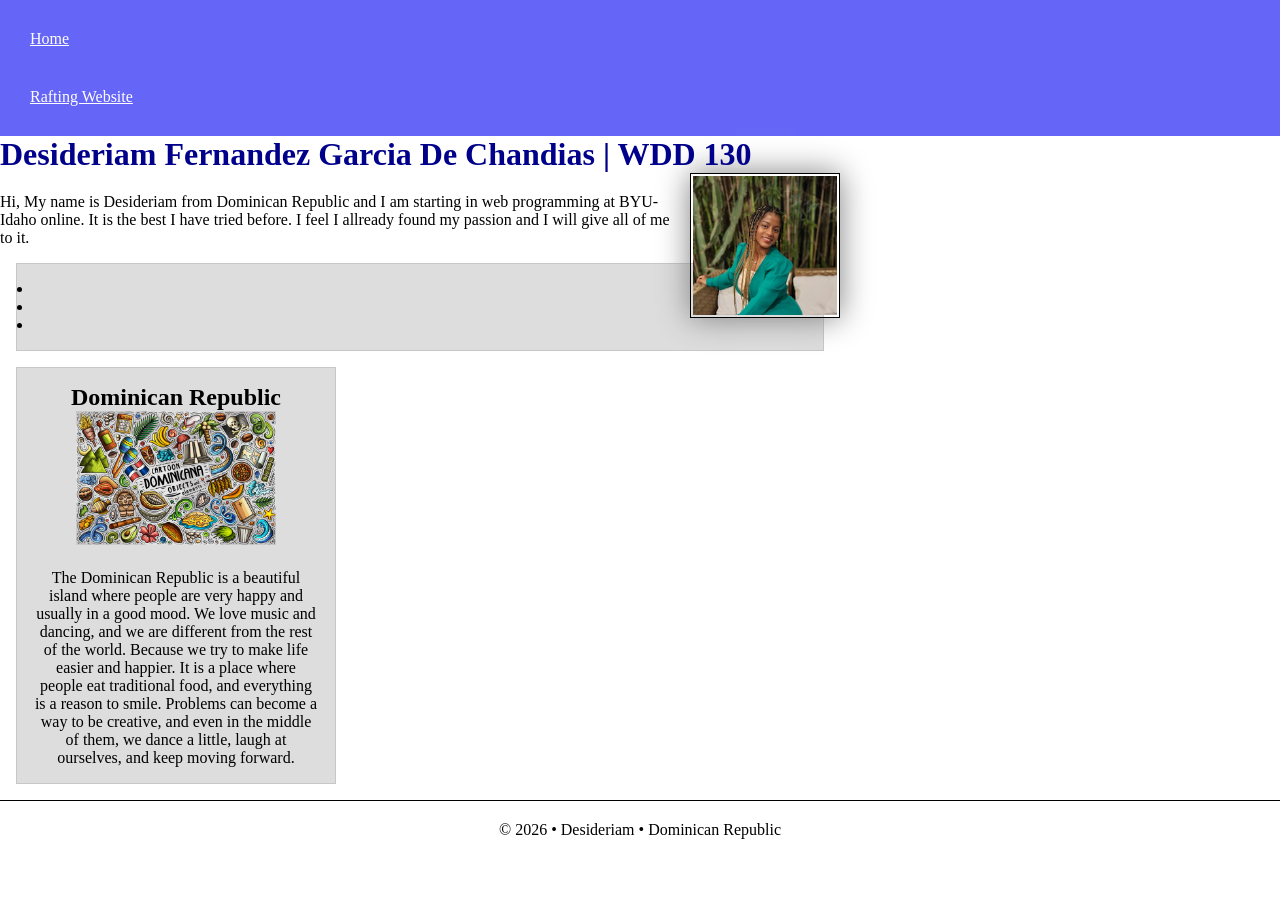
<file: index.html>
<!DOCTYPE html>
<html lang="en">

<head>
    <meta charset="UTF-8">
    <meta name="viewport" content="width=device-width, initial-scale=1.0">
    <title>Desideriam F. Garcia de Chandias | WDD 130</title>
    <meta name="description" content="This page is about my learning in WDD and who I am.">
    <meta name="author" content="Desideriam Fernandez Garcia de Chandias">
    <link rel="stylesheet" href="styles/styles.css">
    <!--This link enables CSS styling for the page -->
</head>

<body>
    <header>
        <nav>
            <a href="#">Home</a>
            <a href="wwr/">Rafting Website</a>
        </nav>
    </header>
    <main>
        <h1>Desideriam Fernandez Garcia De Chandias | WDD 130</h1>

        <img src="images/profile.jpg" alt="Desideriam Fernandez Garcia De Chandias">
        <p>Hi, My name is Desideriam from Dominican Republic and I am starting in web programming at
            BYU-Idaho online. It is the best I have tried before. I feel
            I allready found my passion and I will give all of me to it.
        </p>

        <ul class="box">
            <li> <a href="https://www.churchofjesuschrist.org/temples/details/salt-lake-temple?lang=spa"></a></li>
            <li> <a href="https://www.churchofjesuschrist.org/temples/details/san-diego-california-temple?lang=spa"></a>
            </li>
            <li> <a
                    href="https://www.churchofjesuschrist.org/temples/details/santo-domingo-dominican-republic-temple?lang=spa"></a>
            </li>
        </ul>
    </main>

    <aside class="box">
        <h2>Dominican Republic</h2>
        <img src="images/images-de-rd.jpg" alt="Dominican republic">
        <p>The Dominican Republic is a beautiful island where people are very happy and usually in a good mood. We
            love
            music and
            dancing, and we are different from the rest of the world. Because we try to make life easier and
            happier. It
            is a place where people eat traditional food, and everything is a
            reason to smile. Problems can become a way to be creative, and even in the middle of them, we dance a
            little, laugh at
            ourselves, and keep moving forward.</p>
    </aside>

    <footer>
        <p>© 2026 • Desideriam • Dominican Republic</p>
    </footer>

</body>

</html>
</file>
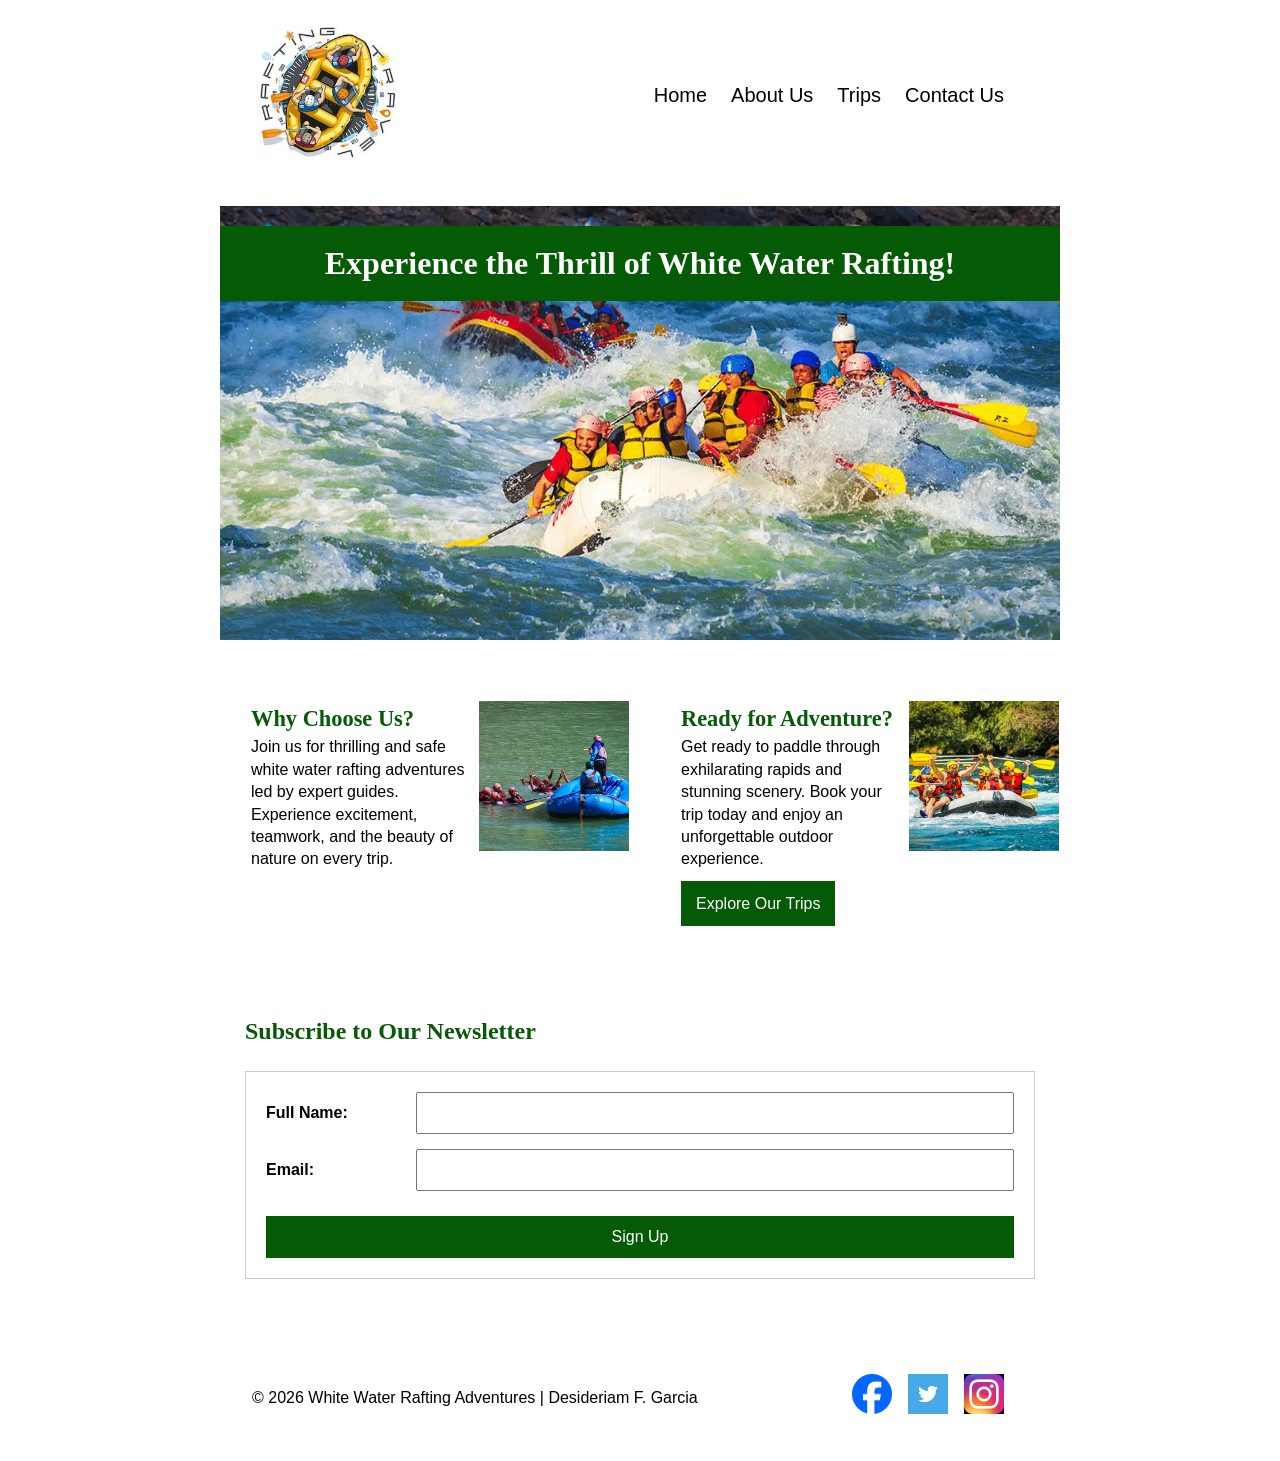
<file: wwr/index.html>
<!DOCTYPE html>
<html lang="en">

<head>
    <meta charset="UTF-8">
    <meta name="viewport" content="width=device-width, initial-scale=1.0">
    <title>Home | White Water Rafting Adventures</title>
    <meta name="description"
        content="Discover exciting white water rafting adventures, explore our trips, and subscribe for updates from White Water Rafting Adventures.">
    <meta name="author" content="Desideriam Fernandez Garcia de Chandias">
    <link rel="stylesheet" href="styles/rafting.css">
</head>

<body>
    <header class="site-header">
        <div class="logo">
            <img src="images/wwr-rafting.jpg" alt="White Water Rafting Company Logo">
        </div>
        <nav class="main-nav">
            <ul>
                <li><a href="index.html">Home</a></li>
                <li><a href="about.html">About Us</a></li>
                <li><a href="trips.html">Trips</a></li>
                <li><a href="contact.html">Contact Us</a></li>
            </ul>
        </nav>
    </header>

    <main>
        <div class="hero-index">
            <img src="images/hero-imagen.webp" alt="People enjoying white water rafting">
            <h1>Experience the Thrill of White Water Rafting!</h1>
        </div>

        <section class="home-grid">
            <section class="info">
                <div>
                    <h2>Why Choose Us?</h2>
                    <p>
                        Join us for thrilling and safe white water rafting adventures led by expert guides.
                        Experience excitement, teamwork, and the beauty of nature on every trip.
                    </p>
                </div>
                <img src="images/adventure2.jpg" alt="Group enjoying a white water rafting trip">
            </section>

            <section class="info">
                <div>
                    <h2>Ready for Adventure?</h2>
                    <p>
                        Get ready to paddle through exhilarating rapids and stunning scenery.
                        Book your trip today and enjoy an unforgettable outdoor experience.
                    </p>
                    <a class="button" href="trips.html">Explore Our Trips</a>
                </div>
                <img src="images/adventure1.jpg" alt="Rafting adventure on the river">
            </section>
        </section>

        <section class="newsletter">
            <h2>Subscribe to Our Newsletter</h2>
            <form>
                <div>
                    <label for="name">Full Name:</label>
                    <input type="text" id="name" name="name" required>
                </div>

                <div>
                    <label for="email">Email:</label>
                    <input type="email" id="email" name="email" required>
                </div>

                <button type="submit">Sign Up</button>
            </form>
        </section>
    </main>

    <footer>
        <p>© 2026 White Water Rafting Adventures | Desideriam F. Garcia</p>
        <nav class="socialmedia">
            <a href="https://facebook.com">
                <img src="images/facebook.com.png" alt="Facebook">
            </a>
            <a href="https://twitter.com">
                <img src="images/twitter-icon.png" alt="Twitter">
            </a>
            <a href="https://instagram.com">
                <img src="images/instagram-icon.jpg" alt="Instagram">
            </a>
        </nav>
    </footer>
</body>

</html>
</file>
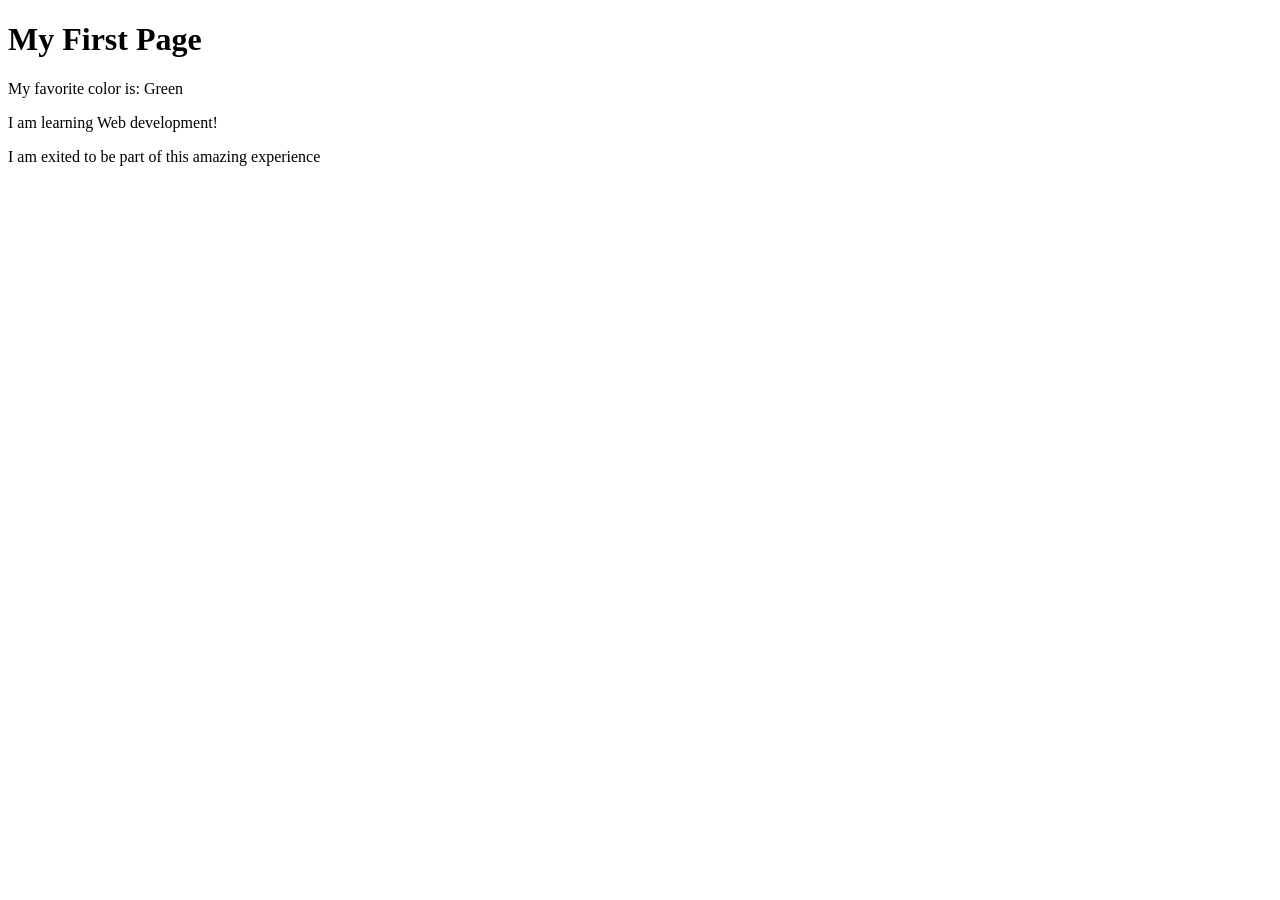
<file: week01/first-page.html>
<!DOCTYPE html>
<html lang="en">

<head>
    <meta charset="UTF-8">
    <meta name="viewport" content="width=device-width, initial-scale=1.0">
    <title>My First Page</title>
</head>

<body>
    <h1>My First Page</h1>
    <p>My favorite color is: Green </p>
    <p>I am learning Web development!</p>
    <p>I am exited to be part of this amazing experience </p>
</body>

</html>
</file>
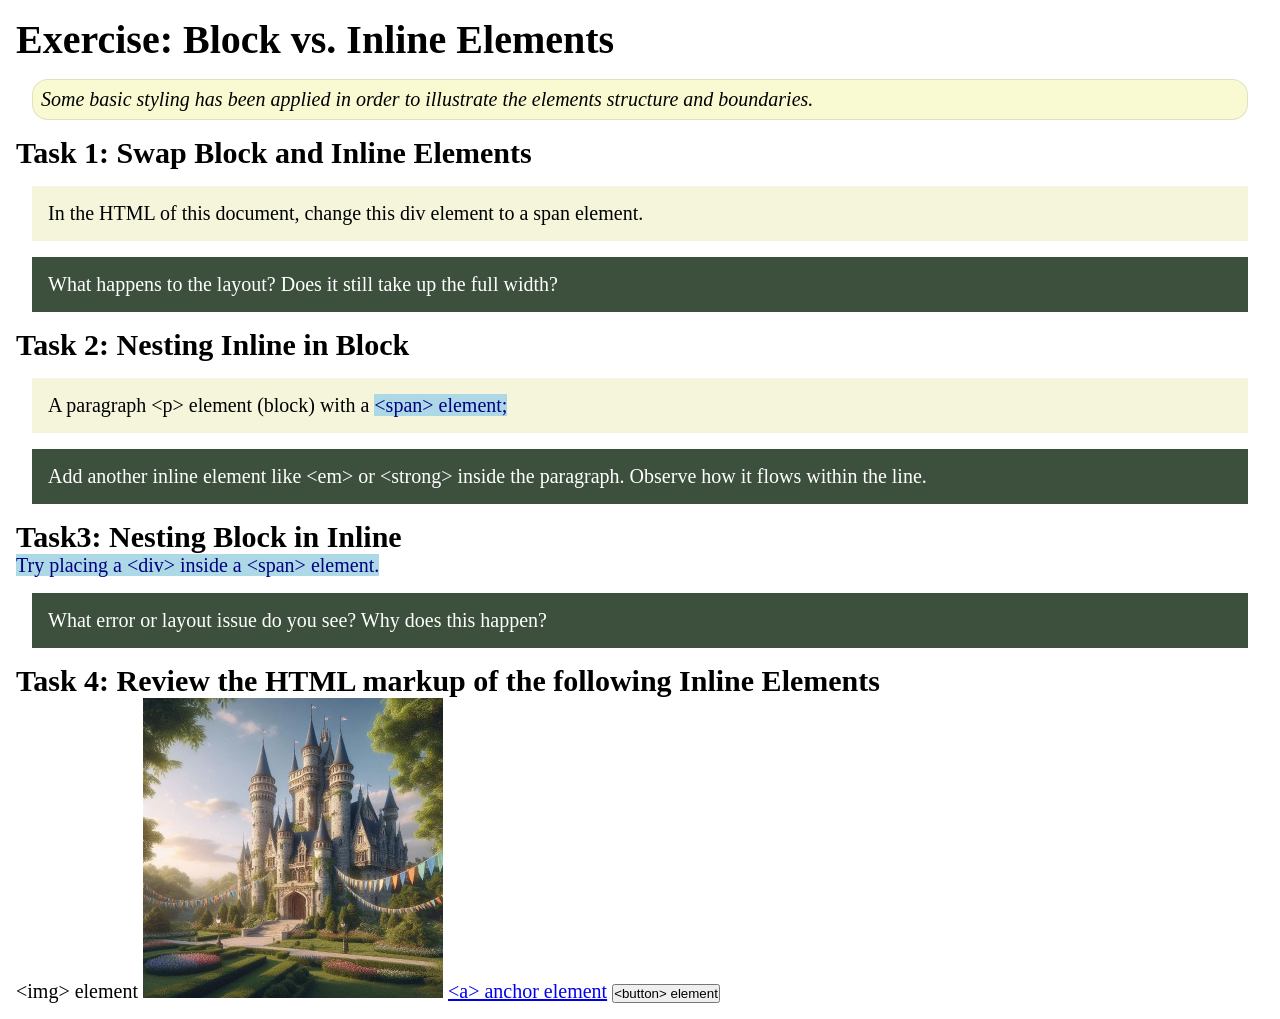
<file: week02/block-vs-inline.html>
<!DOCTYPE html>
<html lang="en">

<head>
    <meta charset="UTF-8">
    <meta name="viewport" content="width=device-width, initial-scale=1.0">
    <title>Exercise: Block vs. Inline Elements</title>
    <link rel="stylesheet" href="styles/block-vs-inline.css">
</head>

<body>
    <main>
        <h1>Exercise: Block vs. Inline Elements</h1>
        <p class="note">Some basic styling has been applied in order to illustrate the elements structure and
            boundaries.</p>

        <h2>Task 1: Swap Block and Inline Elements</h2>
        <div>In the HTML of this document, change this div element to a span element.</div>

        <p class="question">What happens to the layout? Does it still take up the full width?</p>

        <h2>Task 2: Nesting Inline in Block</h2>
        <p>A paragraph &lt;p&gt; element (block) with a <span>&lt;span&gt; element;</span></p>
        <p class="question">Add another inline element like &lt;em&gt; or &lt;strong&gt; inside the paragraph. Observe
            how it flows within the line.</p>

        <h2>Task3: Nesting Block in Inline</h2>
        <span>Try placing a &lt;div&gt; inside a &lt;span&gt; element.</span>
            <p class="question">What error or layout issue do you see? Why does this happen?</p>


            <h2>Task 4: Review the HTML markup of the following Inline Elements</h2>
        &lt;img&gt; element
        <img src="images/castle.webp" alt="placeholder image (images are inline)" width="300" height="300">
        <a href="https://churchofjesuschrist.org">&lt;a&gt; anchor element</a>
        <button type="button">&lt;button&gt; element</button>
    </main>
</body>

</html>
</file>
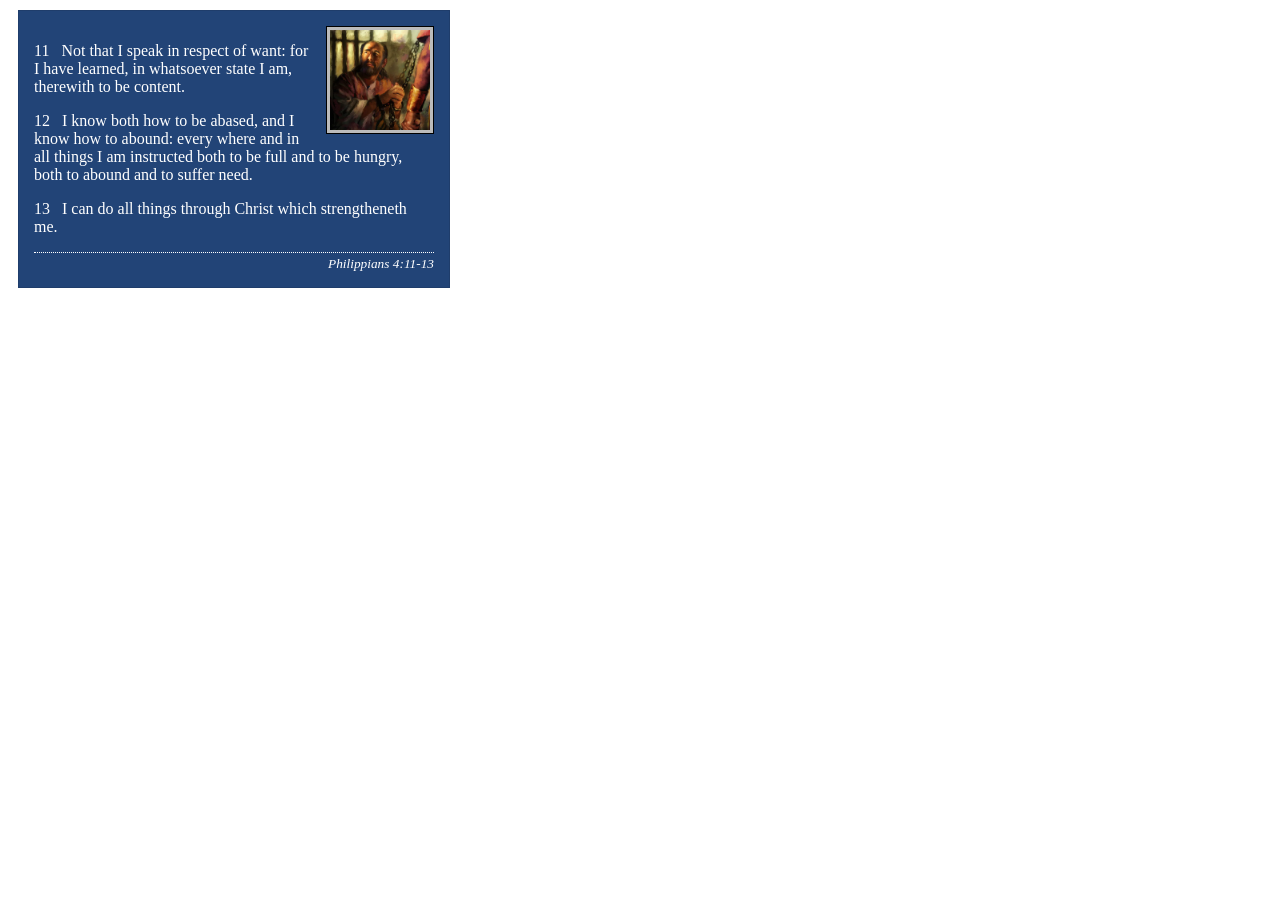
<file: week02/box-model-solution.html>
<!DOCTYPE html>
<html lang="en">
<head>
    <meta charset="UTF-8">
    <meta name="viewport" content="width=device-width, initial-scale=1.0">
    <title>Box Model Activity</title>
    <link rel="stylesheet" href="styles/box-model-solution.css">
</head>
<body>
    <main>
        <div class="callout">
            <img src="images/apostle-paul-imprisoned.webp" alt="Paul the Apostle - Imprisoned in Rome" width="200" height="200">
            <blockquote>
                <p>11 &nbsp; Not that I speak in respect of want: for I have learned, in whatsoever state I am, therewith to be content.</p>
                <p>12 &nbsp; I know both how to be abased, and I know how to abound: every where and in all things I am instructed both to be full and to be hungry, both to abound and to suffer need.</p>
                <p>13 &nbsp; I can do all things through Christ which strengtheneth me.</p>
            </blockquote>
            <cite>Philippians 4:11-13</cite>
        </div>
    </main>
</body>
</html>
</file>
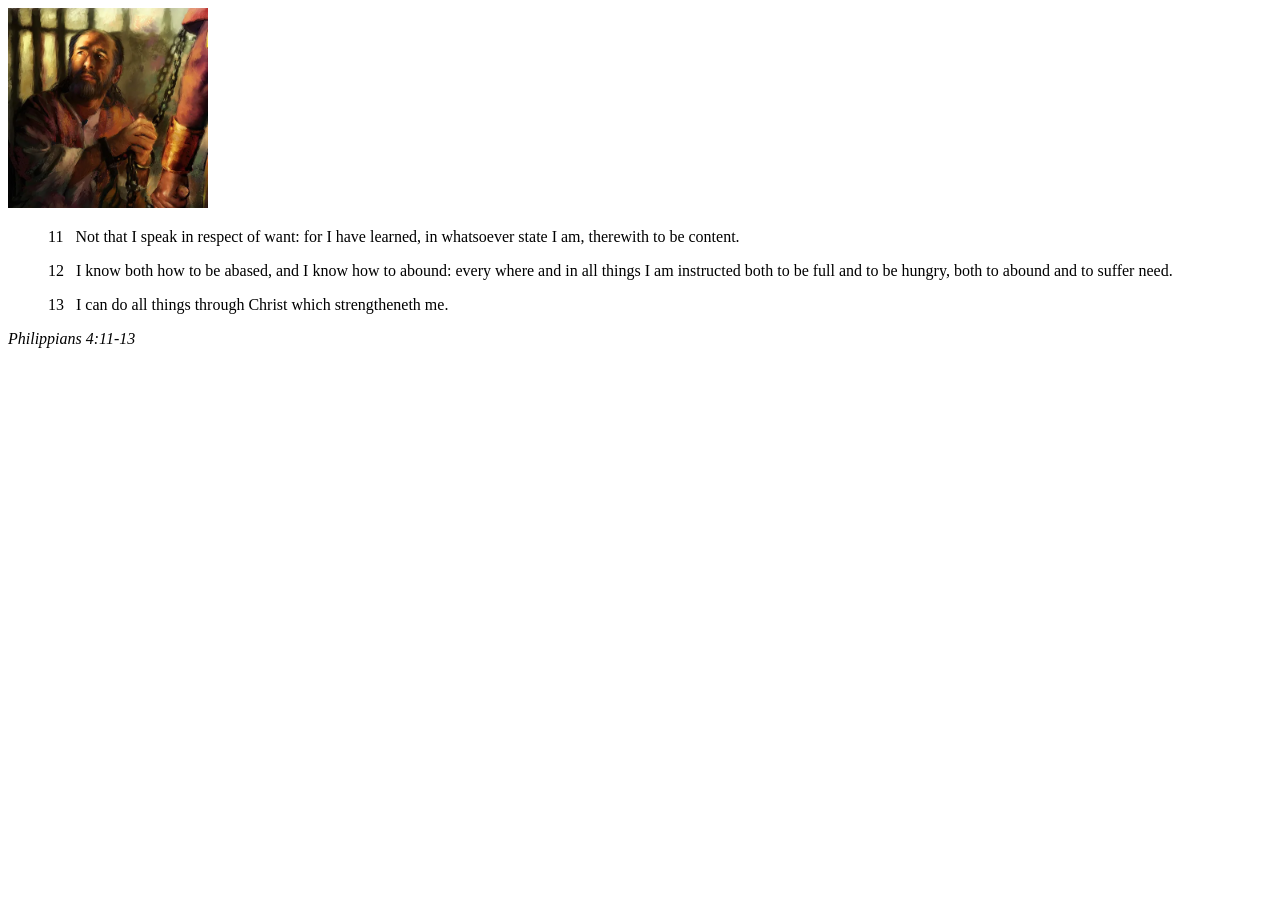
<file: week02/box-model.html>
<!DOCTYPE html>
<html lang="en">
<head>
    <meta charset="UTF-8">
    <meta name="viewport" content="width=device-width, initial-scale=1.0">
    <title>Box Model Activity</title>
</head>
<body>
    <main>
        <div class="callout">
            <img src="images/apostle-paul-imprisoned.webp" alt="Paul the Apostle - Imprisoned in Rome" width="200" height="200">
            <blockquote>
                <p>11 &nbsp; Not that I speak in respect of want: for I have learned, in whatsoever state I am, therewith to be content.</p>
                <p>12 &nbsp; I know both how to be abased, and I know how to abound: every where and in all things I am instructed both to be full and to be hungry, both to abound and to suffer need.</p>
                <p>13 &nbsp; I can do all things through Christ which strengtheneth me.</p>
            </blockquote>
            <cite>Philippians 4:11-13</cite>
        </div>
    </main>
</body>
</html>
</file>
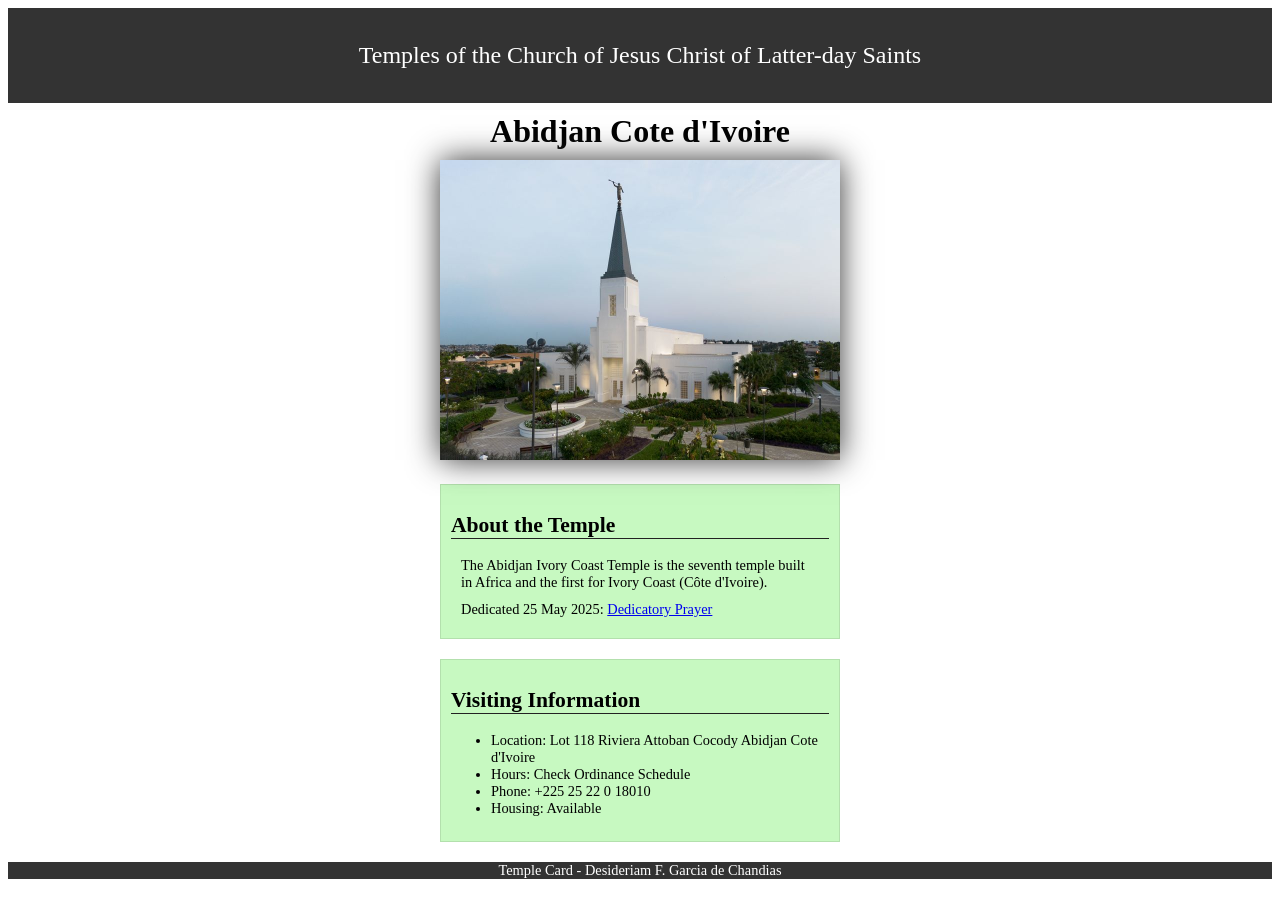
<file: week02/temple.html>
<!DOCTYPE html>
<html lang="en">

<head>
    <meta charset="UTF-8">
    <meta name="viewport" content="width=device-width, initial-scale=1.0">
    <title>Temple Card - Abidjan Cote d'Ivoire</title>
    <link rel="stylesheet" href="styles/temple.css">
</head>

<body>
    <header>
        <p>Temples of the Church of Jesus Christ of Latter-day Saints</p>
    </header>
    <main>
        <h1>Abidjan Cote d'Ivoire</h1>
        <picture>
            <img src="images/abidjan-ivory-coast.jpeg" alt="Abidjan Cote d'Ivoire Temple">
        </picture>
        <section>
            <h2>About the Temple</h2>
            <p>The Abidjan Ivory Coast Temple is the seventh temple built in Africa and the first for Ivory Coast (Côte
                d'Ivoire).</p>
            <p>Dedicated 25 May 2025: <a
                    href="https://www.churchofjesuschrist.org/temples/dedicatory-prayer/abidjan-ivory-coast-temple/2025-05-25?lang=eng"
                    target="_blank" rel="noopener noreferrer">Dedicatory Prayer</a></p>
        </section>
        <section>
            <h2>Visiting Information</h2>
            <ul>
                <li>Location: Lot 118 Riviera Attoban Cocody Abidjan Cote d'Ivoire</li>
                <li>Hours: Check Ordinance Schedule</li>
                <li>Phone: +225 25 22 0 18010</li>
                <li>Housing: Available</li>
            </ul>
        </section>
    </main>
    <footer>
        <p>Temple Card - Desideriam F. Garcia de Chandias</p>
    </footer>
</body>

</html>
</file>
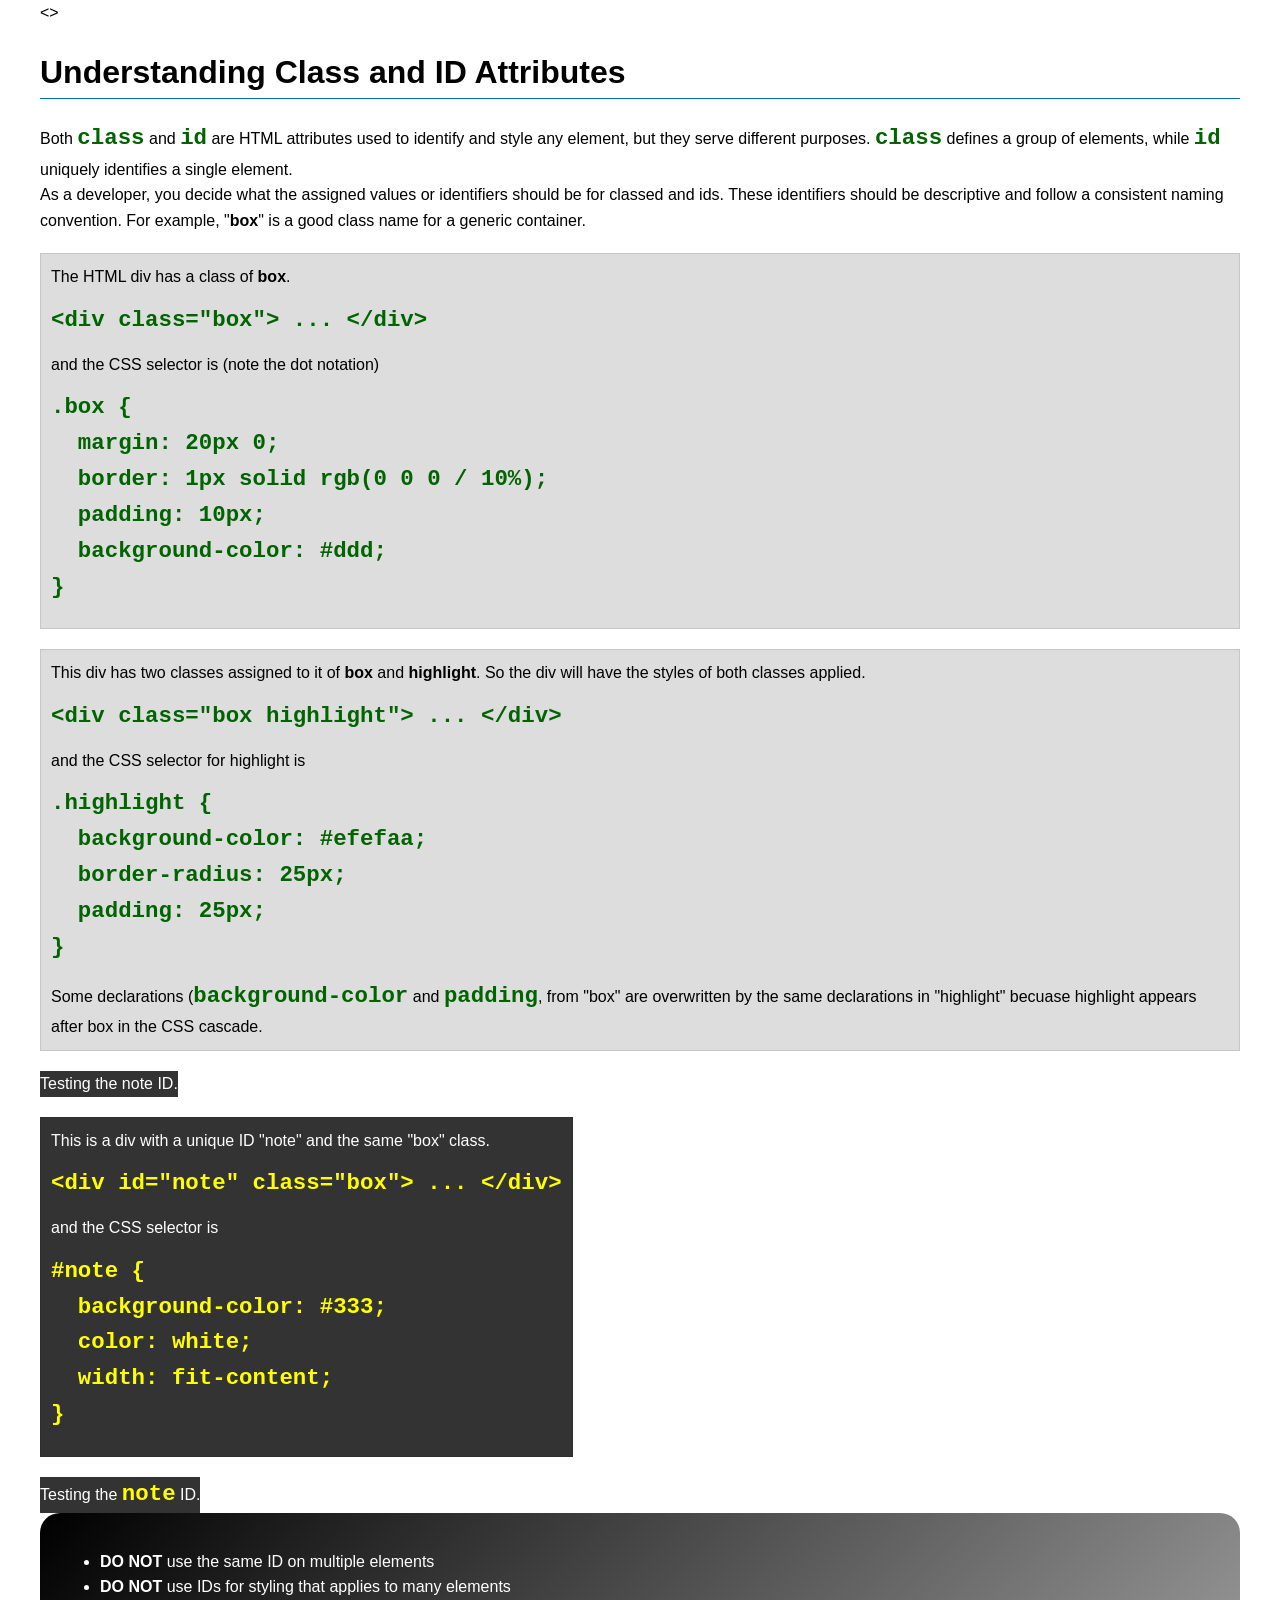
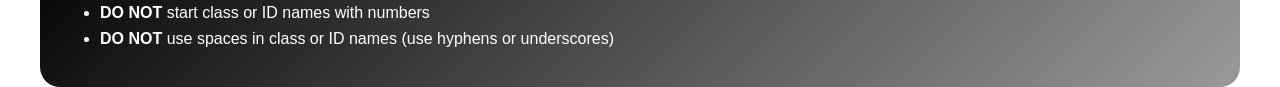
<file: week03/class-and-id.html>
<!DOCTYPE html>
<html lang="en">

<head>
    <meta charset="UTF-8">
    <meta name="viewport" content="width=device-width, initial-scale=1.0">
    <title>Class vs ID Attributes</title>
    <link rel="stylesheet" href="styles/class-and-id.css">
</head>

<>
    <h1>Understanding Class and ID Attributes</h1>
    <p>Both <code>class</code> and <code>id</code> are HTML attributes used to identify and style any element, but they
        serve different purposes. <code>class</code> defines a group of elements, while <code>id</code> uniquely
        identifies a single element.</p>
    <p>As a developer, you decide what the assigned values or identifiers should be for classed and ids. These
        identifiers should be
        descriptive and follow a consistent naming convention. For example, "<strong>box</strong>" is a good class name
        for a generic container.</p>
    <div class="box">
        <p>The HTML div has a class of <strong>box</strong>.</p>
        <pre><code class="html">&lt;div class="box"&gt; ... &lt;/div&gt;</code></pre>
        and the CSS selector is (note the dot notation)
        <pre><code class="css">.box {
  margin: 20px 0;
  border: 1px solid rgb(0 0 0 / 10%);
  padding: 10px;
  background-color: #ddd; 
}</code></pre>
    </div>

    <div class="box">
        <p>This div has two classes assigned to it of <strong>box</strong> and <strong>highlight</strong>. So the div
            will have the styles of both classes applied.</p>
        <pre><code class="html">&lt;div class="box highlight"&gt; ... &lt;/div&gt;</code></pre>
        and the CSS selector for highlight is
        <pre><code class="css">.highlight {
  background-color: #efefaa;
  border-radius: 25px;
  padding: 25px;
}</code></pre>
        <p>Some declarations (<code>background-color</code> and <code>padding</code>, from "box" are overwritten by the
            same declarations in "highlight" becuase highlight appears after box in the CSS cascade.</p>
    </div>

    <div id="note">
        <p>Testing the note ID.</p>
    </div>

    <div id="note" class="box">
        <p>This is a div with a unique ID "note" and the same "box" class.</p>
        <pre><code class="html">&lt;div id="note" class="box"&gt; ... &lt;/div&gt;</code></pre>
        and the CSS selector is
        <pre><code class="css">#note {
  background-color: #333;
  color: white;
  width: fit-content;
}</code></pre>
    </div>

    <div id="note">
        <p>Testing the <code>note</code> ID.</p>
    </div>

    <section id="best-practice">
        <ul>
            <li><strong>DO NOT</strong> use the same ID on multiple elements</li>
            <li><strong>DO NOT</strong> use IDs for styling that applies to many elements</li>
            <li><strong>DO NOT</strong> start class or ID names with numbers</li>
            <li><strong>DO NOT</strong> use spaces in class or ID names (use hyphens or underscores)</li>
        </ul>
    </section>




    </body>

</html>
</file>
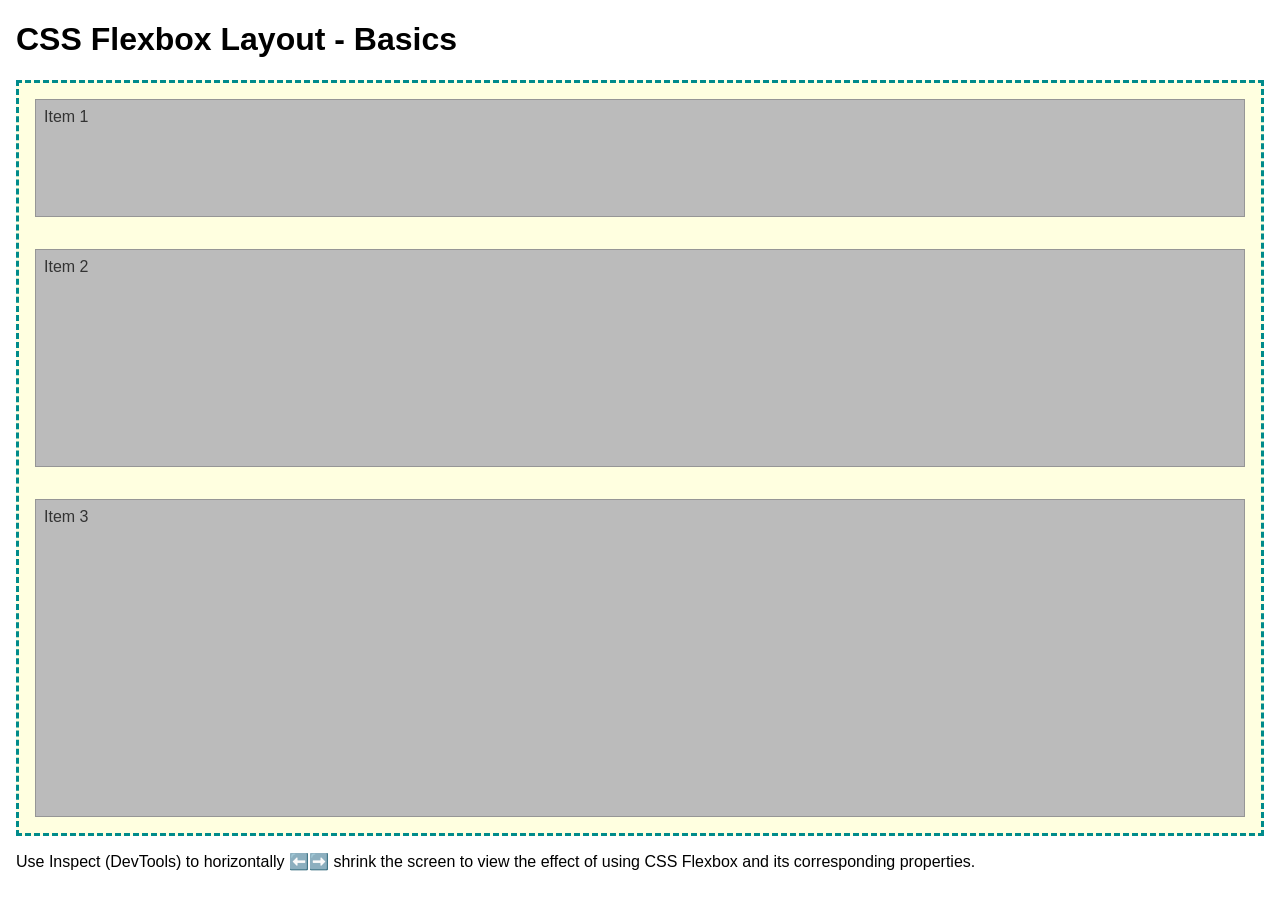
<file: week04/flexbox-layout.html>
<!DOCTYPE html>
<html lang="en">
<head>
    <meta charset="UTF-8">
    <meta name="viewport" content="width=device-width, initial-scale=1.0">
    <title>CSS Flexbox Layout - Basics</title>
    <link rel="stylesheet" href="styles/flexbox.css">
</head>
<body>
    <main>
        <h1>CSS Flexbox Layout - Basics</h1>
        <div class="flex-container">
            <div class="flex-item item1">Item 1</div>
            <div class="flex-item item2">Item 2</div>
            <div class="flex-item item3">Item 3</div>
        </div>
        <p>Use Inspect (DevTools) to horizontally ⬅️➡️ shrink the screen to view the effect of using CSS Flexbox and its corresponding properties.</p>
    </main>
</body>
</html>
</file>
<file: styles/styles.css>
/*Class selectors */
.box {
    margin: 1rem;
    border: 1px solid rgb(0 0 0 / 10%);
    padding: 1rem;
    background-color: #ddd;
    color: #000;
}


* {
    margin: 0;
    padding: 0;
    box-sizing: border-box;
}

main img {
    /* you most likely will have other CSS declaration here*/
    float: right;
    margin-left: 20px;
}


nav {
    background-color: rgb(101, 101, 247);
    padding: 10px;
}

nav a {
    color: white;
    display: block;
    padding: 20px;
}

h1 {
    color: darkblue;
}

img {
    width: 150px;
    height: auto;
}

p {
    padding: 0;
    margin-top: 20px;
}

main {
    max-width: 840px;
}

aside {
    width: 20rem;           
    margin: 1rem;         
    border: 1px solid #000; 
    padding: 1rem;          
    background-color: #ddd; 
    color: #000;            
    text-align: center;    
}

aside img {
    width: 200px;
    height: auto;
}

main img {
   width: 150px;
    height: auto;
    border: 1px solid black;
    padding: 2px;
    box-shadow: 0 0 30px gray;

}


footer {
    margin-top: 15px;
    border-top: 1px solid #000;
    text-align: center;
}
</file>
<file: wwr/styles/rafting.css>
:root {
  --primary-color: #055a05;   
  --secondary-color: black; 
  --accent1-color: #264653;   
  --accent2-color: white;   
  --heading-font: "Times New Roman", Georgia, serif;
  --body-font: Arial, Helvetica, sans-serif;
}

* {
  margin: 0;
  padding: 0;
  box-sizing: border-box;
}

body {
  font-family: var(--body-font);
  color: var(--accent1-color);
  line-height: 1.6;
}

.site-header {
  display: grid;
  grid-template-columns: 1fr 2fr;
  align-items: center;
  padding: 1rem 2rem;
  gap: 2rem;
  background-color: var(--accent2-color);
}

.site-header .logo img {
  max-width: 150px;
  height: auto;
}

.main-nav ul {
 display: flex;
 justify-content: flex-end;
 list-style: none;
 margin: 0;
 padding: 0;
 gap: 1.5rem;
 font-size: 20px;
}

.history {
  background-color: var(--primary-color);
  padding: 20px;
  color: var(--accent2-color);
}

.history-content {
  display: grid;
  grid-template-columns: 1fr 1fr 1fr;
  gap: 15PX 30px;
  align-items: center;
  color: var(--accent2-color);
}

.history-content h2 {
  grid-column: 2 / 3;  
  grid-row: 1;
  text-align: center;
  color: var(--accent2-color);
  font-size: 2.5rem;
  margin: 0;
}

.history-content p:first-of-type {
  grid-column: 1 / 2;
  grid-row: 2;
}

.history-content img {
  grid-column: 2 / 3;
  grid-row: 2;
  width: 100%;
  max-width: 360px;
  height: 150PX;
  display: block;
  margin: 0 auto;
  border-radius: 10px;
}

.history-content p:last-of-type {
  grid-column: 3 / 4;
  grid-row: 2;
}

.history-content p {
  max-width: 300px;
  text-align: left;
  font-size: 1.1em;
  line-height: 1.5;
}


.adventure-gallery {
  display: flex;
  gap: 1rem;
  margin-top: 30px;
}

.adventure-gallery figure {
  flex: 1;
  text-align: center;
  font-size: 14px;
}

.adventure-gallery img {
  width: 100%;
  height: 130px;
  object-fit: cover;
}


header, main, footer {
  width: 840px;
  margin: 0 auto;
}

h1, h2 {
  font-family: var(--heading-font);
  color: var(--primary-color);
}

 article {
  margin: 16px;
  padding: 8px;
}

p {
  margin: 0;
  padding: 0;
}

section {
  margin: 16px;
  padding: 0;
}

nav {
  margin: 16px;
  padding: 8px;
}

.socialmedia a {
  text-decoration: none;
}

.hero {
  position: relative;
}

.hero img {
  display: block;
  width: 100%;
  height: auto;
}

.hero h1 {
  position: absolute;
  top: 20px;
  width: 100%;
  padding: 5px;
  text-align: center;
  opacity: 1;
  background-color: var(--accent1-color);
  color: var(--accent2-color);
}

.hero article {
  position: absolute;
  bottom: 20px;
  left: 0;
  background-color:  var(--accent1-color);;
  padding: 10px;
  border-radius: 8px;
  color: var(--accent2-color);
  font-size: 20px;
}

.hero article img {
  float: right;
  width: 125px;
  margin-left: 8px;
  border-radius: 4px;
  box-shadow: 2px 2px 6px var(--secondary-color);
}

.highlight {
   background-color: var(--primary-color);
  color: var(--accent2-color);
  text-align: center;
  padding: 10px 20px;
  font-size: 2rem;
  font-weight: bold;
}

.highlight h2 {
  color: var(--accent2-color);
  font-size: 2rem;
}


a {
  color: var(--secondary-color);
  text-decoration: none;
}

a:hover {
  text-decoration: underline;
}

footer {
  display: flex;
  justify-content: space-between; /* text left, icons right */
  align-items: center;
  padding: 1rem 2rem;
}

footer p {
  align-content: center;
  color: var(--secondary-color);
}

.socialmedia {
  display: flex;
  gap: 1rem;
}

.socialmedia img {
  width: 40px;
}


/* Contact Us Page */

.business-info {
  text-align: center;
  margin: 10px;
  line-height:1.4;
  
}

.business-info h1 {
  margin-top: 10px;
}

.map-form {
  display: grid;
  grid-template-columns: 1fr 1fr;
  gap: 30px;
  margin: 2px;
  align-items: start;
}

.map iframe {
width: 100%;
height: 100%;
border: none;
}

.map {
  height: 100%;
}

.contact-form input[type="text"],
.contact-form input[type="email"],
.contact-form textarea {
  width: 100%;
  padding: 8px;
  font-size: 1rem;
  box-sizing: border-box;
}

.contact-form {
  display: flex;
  flex-direction: column;
  gap: 15px;
}

.form-group {
  display: grid;
  grid-template-columns: 150px 1fr;
  align-items: center;
  gap: 10px;
}

.form-group div label {
  display: block;
}


.contact-form label {
  display: block;
}

.contact-form button {
  background-color: #333;
  color: white;
  padding: 10px;
  border: none;
  cursor: pointer;
}

.employees {
  text-align: center;
  margin-top: 40px;
}

.employees figure {
  display: inline-block;
  margin: 15px;
}

.employees img {
  width: 120px;
  height: 120px;
  object-fit: cover;
}


  
/* index page */

.hero-index {
  position: relative;
  margin-top: 16px;
}

.hero-index img {
  display: block;
  width: 100%;
  height: auto;
}

.hero-index h1 {
  position: absolute;
  top: 20px;
  left: 0;
  width: 100%;
  padding: 12px 0;
  font-size: 2rem;
  text-align: center;
  color: var(--accent2-color);
  background-color: var(--primary-color);
}

.home-grid {
  display: grid;
  grid-template-columns: 1fr 1fr;
  gap: 20px;
  margin: 30px 0;
}

.info {
  display: grid;
  grid-template-columns: 1fr 120px;
  gap: 10px;
  align-items: start;
  background-color: var(--accent2-color);
  padding: 15px;
}

.info img {
  width: 150px;
  height: 150px;
  object-fit: cover;
}

.info h2 {
  font-size: 1.4rem;
  color: var(--primary-color);
  margin-bottom: 8px;
  margin: 0;
  padding: 0;
}

.info p {
  font-size: 1rem;
  line-height: 1.4;
  color: var(--secondary-color);
  text-align: left;
  margin: 0;
  padding: 0;
}

.info div {
  margin: 0;
  padding: 0;
}

.button {
  display: inline-block;
  margin-top: 10px;
  padding: 10px 15px;
  background-color: var(--primary-color);
  color: var(--accent2-color);
  text-decoration: none;
}

.newsletter {
  background-color: var(--accent2-color);
  padding: 25px;
  border-radius: 10px;
  margin: 30px 0;
}

.newsletter h2 {
  color: var(--primary-color);
  margin-bottom: 20px;
}

.newsletter form {
  border: 1px solid #ccc;
  padding: 20px;
}

.newsletter form div {
  display: grid;
  grid-template-columns: 150px 1fr;
  align-items: center;
  margin-bottom: 15px;
}

.newsletter label {
  font-weight: bold;
  color: var(--secondary-color);
}

.newsletter input {
  width: 100%;
  padding: 10px;
  font-size: 1rem;
}

.newsletter button {
  margin-top: 10px;
  padding: 12px;
  width: 100%;
  background-color: var(--primary-color);
  color: var(--accent2-color);
  border: none;
  font-size: 1rem;
  cursor: pointer;
}




  /*trips*/

 .trips-top {
  text-align: center;
  margin: 30px 0;
}

.trips-top h1 {
  color: var(--accent2-color);
  margin-bottom: 10px;
  font-size: 40px;
  background-color: var(--accent1-color);
}

.trips-top p {
  margin-bottom: 15px;
  color: var(--secondary-color);
}

.trip-grid {
  display: grid;
  grid-template-columns: 1fr 1fr 1fr;
  gap: 20px;
  margin: 30px 0;
}

.trip {
  background-color: var(--accent2-color);
  padding: 15px;
  text-align: center;
}

.trip img {
  width: 100%;
  height: 180px;
  object-fit: cover;
  margin-bottom: 10px;
}

.trip h2 {
  color: var(--primary-color);
  margin-bottom: 10px;
}

.trip p {
  color: var(--secondary-color);
  line-height: 1.5;
}

.trip-table {
  margin: 30px 0;
}

.trip-table h2 {
  text-align: center;
  color: var(--primary-color);
  margin-bottom: 15px;
}

.trip-table table {
  width: 100%;
  border-collapse: collapse;
}

.trip-table th,
.trip-table td {
  border: 1px solid #ccc;
  padding: 10px;
  text-align: center;
}

.trip-table th {
  background-color: var(--primary-color);
  color: var(--accent2-color);
}
</file>
<file: week02/styles/block-vs-inline.css>
* {
    margin: 0;
    padding: 0;
}

body {
    font-size: 20px;
    margin: 1rem;
}

p,
div {
    background-color: beige;
    margin: 1rem;
    padding: 1rem;
}

span {
    color: navy;
    background-color: lightblue;
}

code {
    margin: 0;
    padding: 0;
    color: green;
    font-size: 1.2rem;
}

.note {
    font-style: italic;
    background-color: lightgoldenrodyellow;
    border-radius: 1rem;
    border: 1px solid rgb(0 0 0 / 10%);
    margin: 1rem;
    padding: .5rem;
}

.question {
    background-color: #3d503d;
    color: #fff;
}
</file>
<file: week02/styles/box-model-solution.css>
.callout {
    max-width: 400px;
    margin: 10px;
    border: 1px solid rgba(0, 0, 0, .1);
    padding: 15px;
    background-color: #247;
    color: #fff;
}

.callout img {
    float: right;
    margin: 0 0 10px 15px;
    border: 1px solid #000;
    padding: 3px;
    background-color: #bbb;
    width: 100px;
    height: auto;

}

blockquote {
    margin: 0;
}

cite {
    display: block;
    border-top: 1px dotted #fff;
    padding-top: 3px;
    text-align: right;
    font-size: smaller;
}
</file>
<file: week02/styles/temple.css>
header{
    background-color: #333;
    color: #fff;
    padding: 10px 0;
    text-align: center;
    font-size: 1.5rem;
}

main {
    width: 400px;
    margin: 0 auto;
}

h1 {
    margin: 10px;
    text-align: center;
}

h2 {
    border-bottom: 1px solid #222;
}

img {
    width: 100%;
    height: auto;
    box-shadow: 0 0 30px #333; /* Positive value → moves shadow down, Negative value → moves shadow up, 0 → shadow stays centered vertically */
    border: 10px #fff;
}

section {
    margin: 20px 0;
    border: 1px solid rgb(0 0 0 / 10%);
    padding: 10px; 
    background-color: #c7f9c1;
    font-size: .9rem;
}

section p {
    margin: 10px;
}

footer {
    font-size: .9rem;
    background-color: #333;
    color: #fff;
    text-align: center;
}
</file>
<file: week03/styles/class-and-id.css>
body {
    font-family: Arial, sans-serif;
    line-height: 1.6;
    margin: 0;
    padding: 0 40px;
}

h1 {
    border-bottom: 1px solid rgb(0 110 182);
    padding-bottom: 0;
}



p {
    margin: 0;
}

code {
    color: darkgreen;
    font-weight: 700;
    font-size: 1.4rem;
}

/* Class examples - can be reused */

.box {
    margin: 20px 0;
    border: 1px solid rgb(0 0 0 / 10%);
    padding: 10px;
    background-color: #ddd; /* this is shorthand for #dddddd */
}

.highlight {
    background-color: #efefaa;
    border-radius: 25px;
    padding: 25px;
}

/* ID examples - should be unique */

#note {
    background-color: #333;
    color: white;
    width: fit-content;
}

#note code {
    color: yellow;
}

#best-practice {
    background: linear-gradient(135deg, #000 0%, #999 100%);
    color: white;
    border-radius: 20px;
    padding: 20px
}
</file>
<file: week04/styles/flexbox.css>
body {
    font-family: Helvetica, Arial, sans-serif;
    margin: 1rem;
}

.flex-container {
    border: 3px dashed darkcyan;
    background-color: lightyellow;
    display: flex;
    flex-wrap: wrap;
    display: flex;
    flex-direction: row-reverse;
    justify-content: space-between;
    align-items: center;
    place-items: center;

}

.flex-item {
    width: 250px;
    margin: 1rem;
    border: 1px solid rgb(0 0 0 / 20%);
    padding: 0.5rem;
    background-color: #bbb;
    color: #333;
}

.item1 {
    min-height: 100px;
    flex: 1 1 100%;
}

.item2 {
    min-height: 200px;
    flex: 1 1 100%;
}

.item3 {
    min-height: 300px;
    flex: 1 1 100%;
}
</file>
